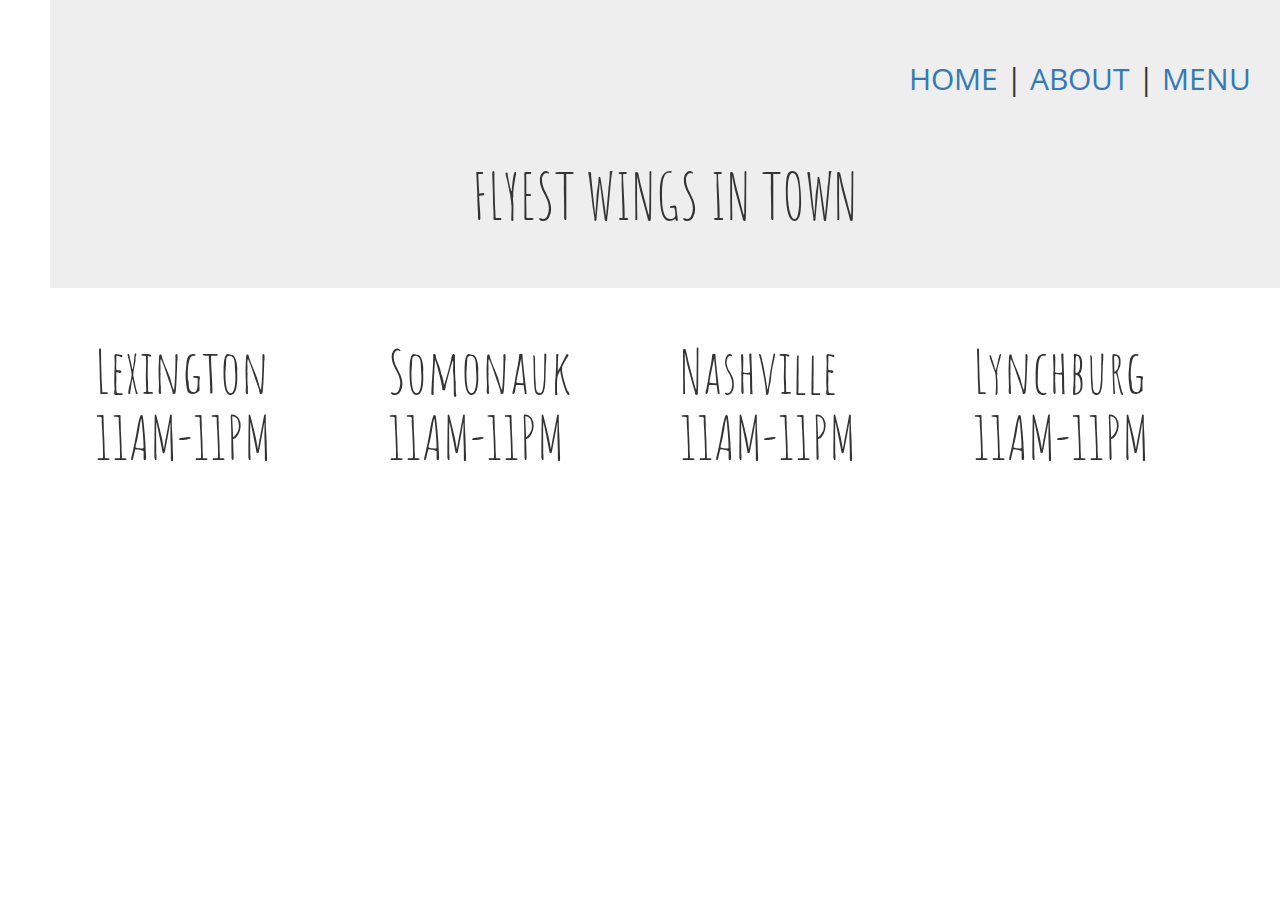
<file: index.html>
<html>
<head>
  <title>
    Fly Wings
  </title>

  <link rel="stylesheet" href="https://maxcdn.bootstrapcdn.com/bootstrap/3.3.7/css/bootstrap.min.css" integrity="sha384-BVYiiSIFeK1dGmJRAkycuHAHRg32OmUcww7on3RYdg4Va+PmSTsz/K68vbdEjh4u" crossorigin="anonymous">
  <link href="https://fonts.googleapis.com/css?family=Amatic+SC|Open+Sans+Condensed:300" rel="stylesheet">
  <link href='style.css' rel='stylesheet' type='text/css'>
</head>


<body>
  <div class="containe">
    <div class="jumbotron text-center">
        <div id="nav"><a href="index.html">HOME</a> | <a href="about.html">ABOUT</a> | <a href="menu.html">MENU</a> </div>
      <h1>FLYEST WINGS IN TOWN</h1>
    </div>
  </div>

  <div class="container">
    <div class="row">
      <div class="col-sm-3">
        <h1>Lexington 11AM-11PM</h1>
      </div>
      <div class="col-sm-3">
        <h1>Somonauk 11AM-11PM</h1>
      </div>
      <div class="col-sm-3">
        <h1>Nashville 11AM-11PM</h1>
      </div>
      <div class="col-sm-3">
        <h1>Lynchburg 11AM-11PM</h1>
      </div>
    </div>
  </div>

</body>
</html>
</file>
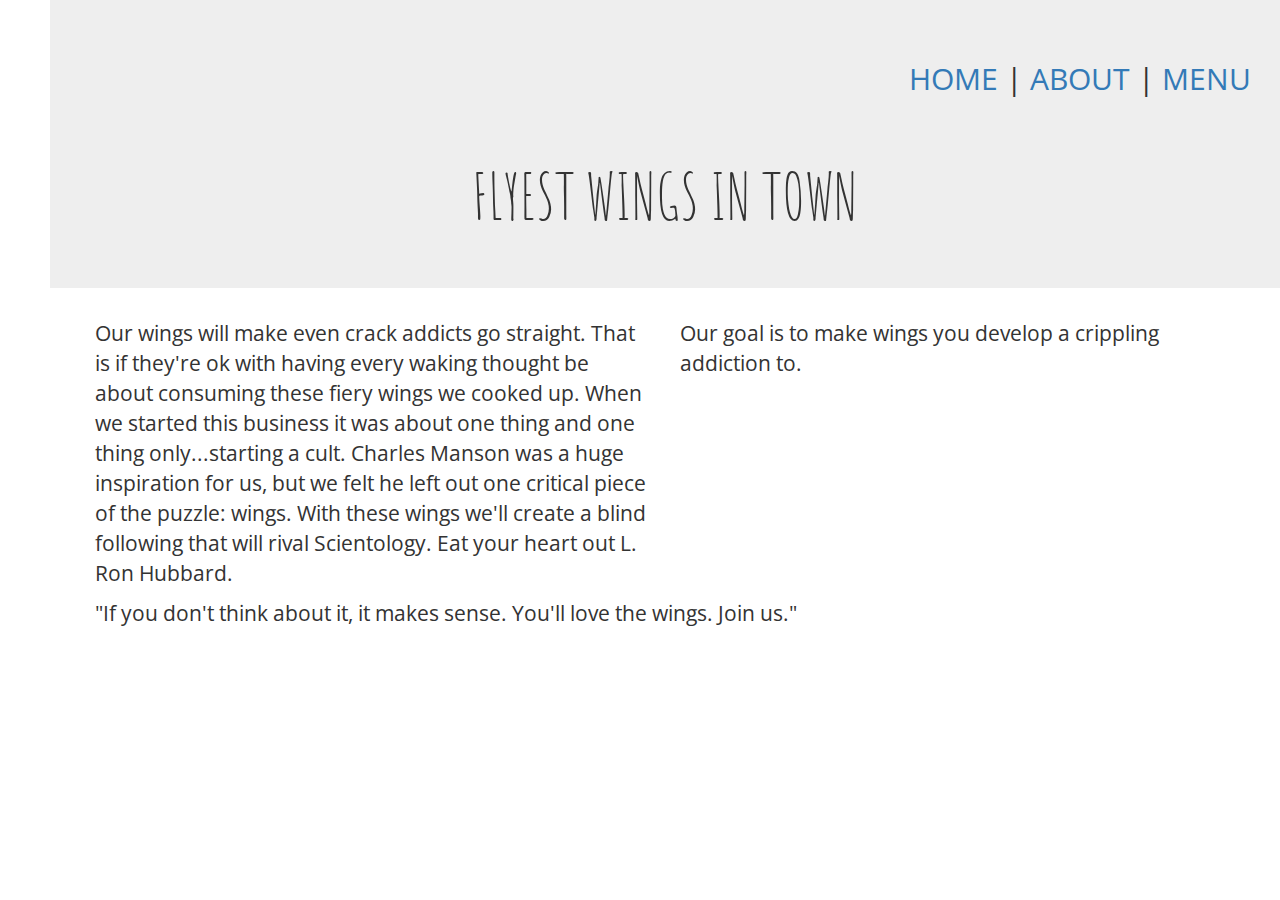
<file: about.html>
<html>
<head>
  <title>
    Fly Wings
  </title>

  <link rel="stylesheet" href="https://maxcdn.bootstrapcdn.com/bootstrap/3.3.7/css/bootstrap.min.css" integrity="sha384-BVYiiSIFeK1dGmJRAkycuHAHRg32OmUcww7on3RYdg4Va+PmSTsz/K68vbdEjh4u" crossorigin="anonymous">
  <link href="https://fonts.googleapis.com/css?family=Amatic+SC|Open+Sans+Condensed:300" rel="stylesheet">
  <link href='style.css' rel='stylesheet' type='text/css'>
</head>


<body>
  <div class="containe">
    <div class="jumbotron text-center">
        <div id="nav"><a href="index.html">HOME</a> | <a href="about.html">ABOUT</a> | <a href="menu.html">MENU</a> </div>
      <h1>FLYEST WINGS IN TOWN</h1>
    </div>
  </div>

  <div id="p1">
   <div class="container">
    <div class="row">
     <div class="col-sm-6">
  <p>Our wings will make even crack addicts go straight. That is if they're ok with having every waking thought be about consuming these fiery wings we cooked up. When we started this business it was about one thing and one thing only...starting a cult. Charles Manson was a huge inspiration for us, but we felt he left out one critical piece of the puzzle: wings. With these wings we'll create a blind following that will rival Scientology. Eat your heart out L. Ron Hubbard.</p>
  </div>

  <div id="p2">
   <div class="container">
    <div class="row">
     <div class="col-sm-6">
  <p>Our goal is to make wings you develop a crippling addiction to.</p>
  </div>


  <div id="quote">
    <div class="container">
         <div class="row">
           <div class="col-sm-12">
  <p>"If you don't think about it, it makes sense. You'll love the wings. Join us."</p>
      </div>
</div>
</div>
    </div>

</body>
</html>
</file>
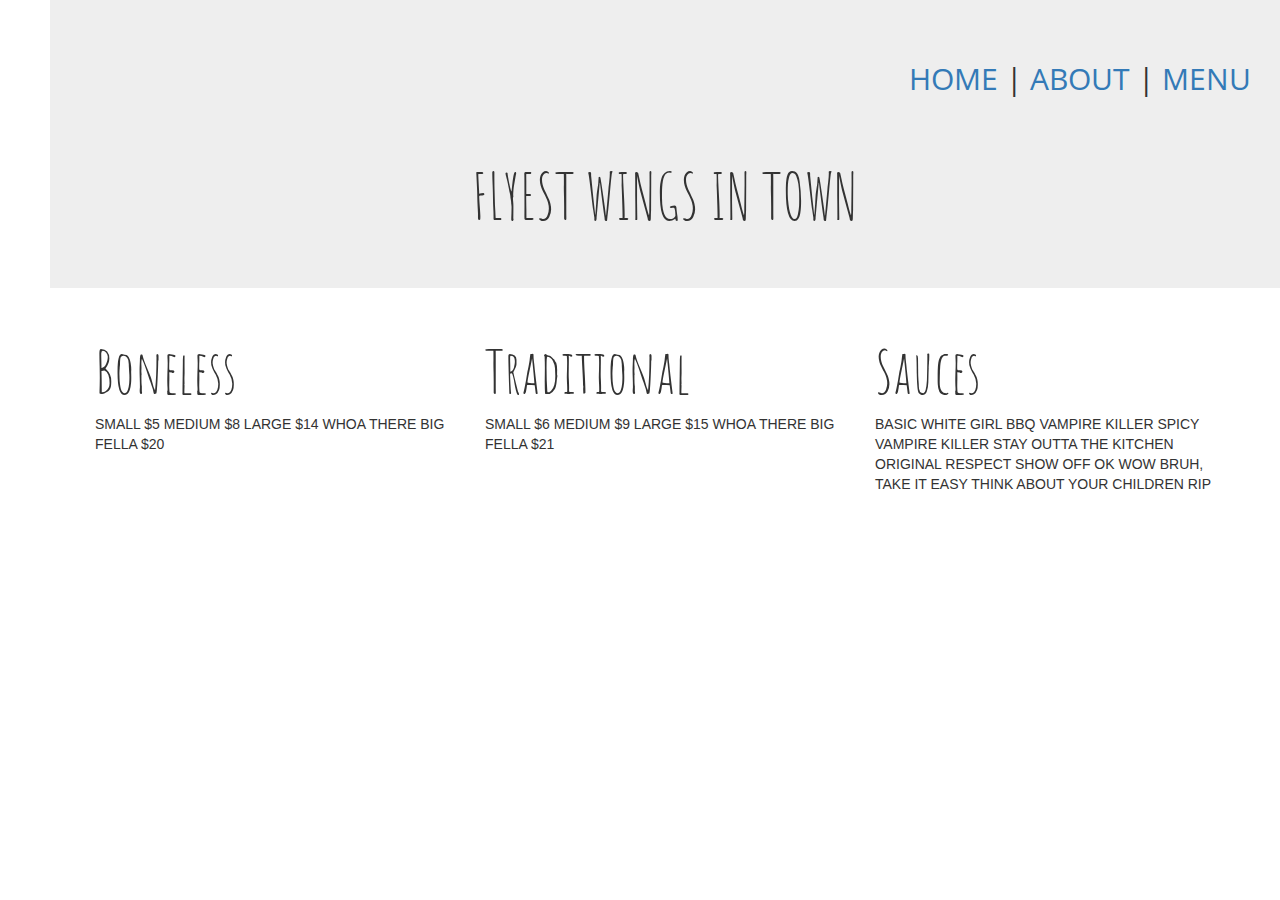
<file: menu.html>
<html>
<head>
  <title>
    Fly Wings
  </title>

  <link rel="stylesheet" href="https://maxcdn.bootstrapcdn.com/bootstrap/3.3.7/css/bootstrap.min.css" integrity="sha384-BVYiiSIFeK1dGmJRAkycuHAHRg32OmUcww7on3RYdg4Va+PmSTsz/K68vbdEjh4u" crossorigin="anonymous">
  <link href="https://fonts.googleapis.com/css?family=Amatic+SC|Open+Sans+Condensed:300" rel="stylesheet">
  <link href='style.css' rel='stylesheet' type='text/css'>
</head>


<body>
  <div class="containe">
    <div class="jumbotron text-center">
        <div id="nav"><a href="index.html">HOME</a> | <a href="about.html">ABOUT</a> | <a href="menu.html">MENU</a> </div>
      <h1>FLYEST WINGS IN TOWN</h1>
    </div>
  </div>
 <div class="container">
    <div class="row">
      <div class="col-sm-4">
        <h1>Boneless</h1>

SMALL $5

MEDIUM $8

LARGE $14

WHOA THERE BIG FELLA $20
      </div>
      <div class="col-sm-4">
        <h1>Traditional</h1>
       SMALL $6

MEDIUM $9

LARGE $15

WHOA THERE BIG FELLA $21
      </div>
      <div class="col-sm-4">
        <h1>Sauces</h1>
        BASIC WHITE GIRL BBQ
VAMPIRE KILLER
SPICY VAMPIRE KILLER
STAY OUTTA THE KITCHEN
ORIGINAL
RESPECT
SHOW OFF
OK WOW
BRUH, TAKE IT EASY
THINK ABOUT YOUR CHILDREN
RIP
      </div>
    </div>
  </div>

</body>
</html>
</file>
<file: style.css>
body{
  padding-bottom: 50px;
  padding-left: 50px;
}
h1{
  font-family: 'Amatic SC', cursive;
  font-size: 60px;
}
p{
  font-family: 'Open Sans Condensed', sans-serif;
  font-size: 1.5em;
}

#nav{
  margin-right:;
  margin-left: auto;
  margin-bottom: 50px;
  padding: 10px;

  font-family: 'Open Sans Condensed', sans-serif;
  font-size: 30px;

  text-align: center;
  max-width: 400px;

}
</file>
